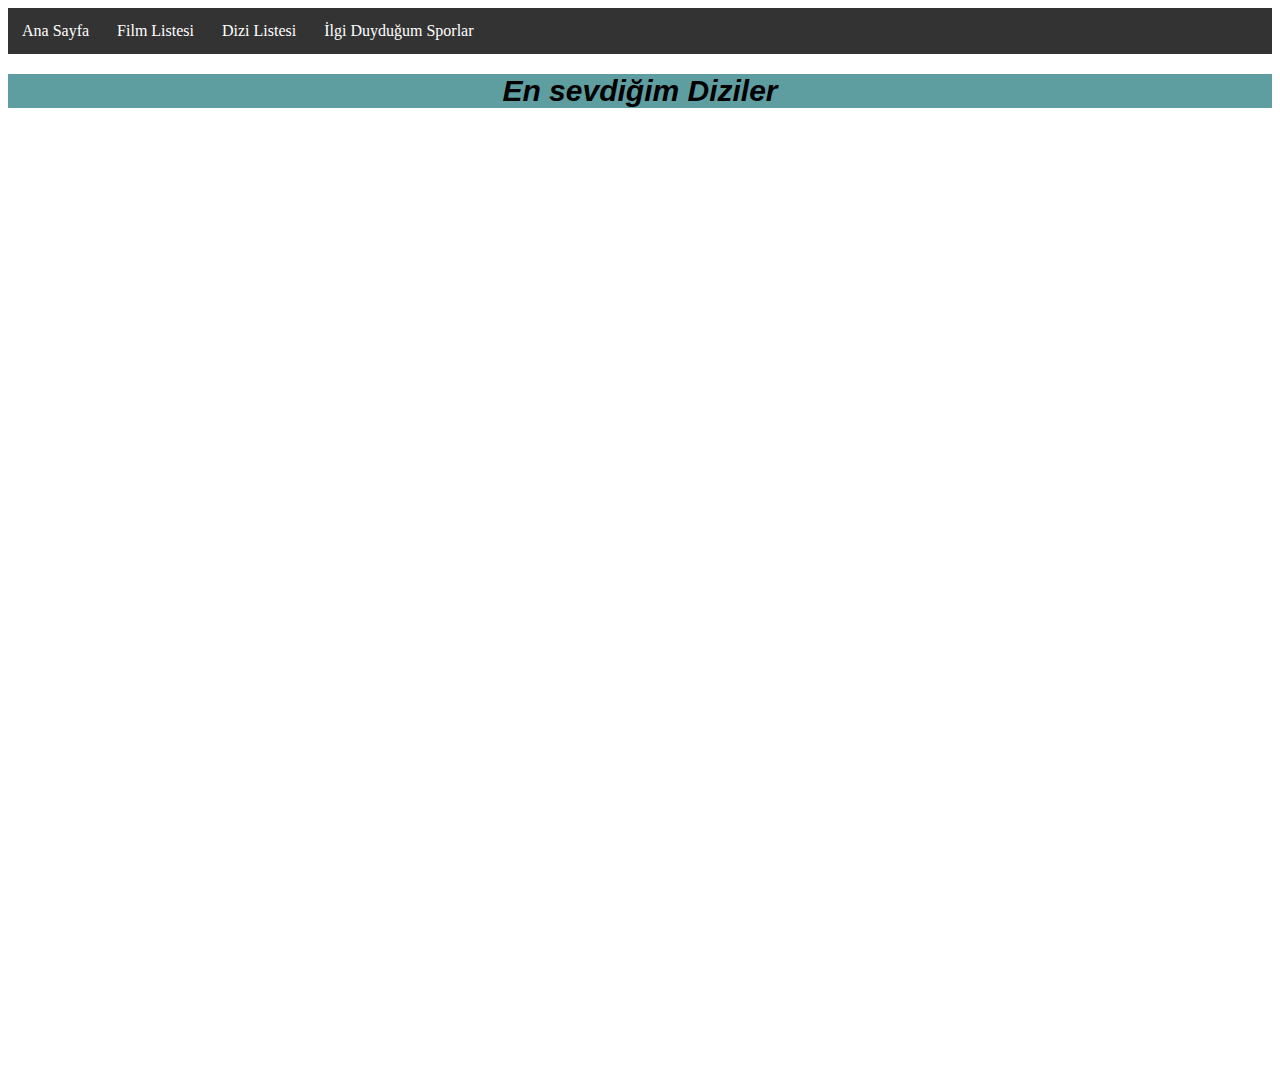
<file: diziler.html>
<!DOCTYPE html>
<html lang="tr">
<head>
    <meta charset="UTF-8">
    <meta http-equiv="X-UA-Compatible" content="IE=edge">
    <meta name="viewport" content="width=device-width, initial-scale=1.0">
    <title>Dizi Listesi</title>
    <link rel="stylesheet" href="css/kodlar.css">
</head>
<body>
    <!-- Navbar Buradan Başlıyor -->
    <header>
        <nav >
            <ul class="head">
                <li>
                    <a href="index.html">Ana Sayfa</a>
                </li>
                <li>
                    <a href="filmler.html">Film Listesi</a>
                </li>
                <li>
                    <a href="diziler.html">Dizi Listesi</a>
                </li>
                <li>
                    <a href="sporlar.html">İlgi Duyduğum Sporlar</a>
                </li>
            </ul>
        </nav>
    </header>
    <!-- Navbar Burada Bitiyor -->
    <!-- Diziler Listesi Başlangıç -->
    <liste>
        <h1 style="text-align: center; background-color: cadetblue;">En sevdiğim Diziler</h1>
        <ul class="içerik">
        <li>
            <h2 id="sep">
                <a href="https://www.youtube.com/watch?v=HhesaQXLuRY&ab_channel=TrailerBlend" target="_blank">Breaking Bad</a></h2>
        </li>
        <li>
            <h2 id="leyla">
                <a href="https://www.youtube.com/watch?v=z-C72hHMe5s&ab_channel=MetonyaTV" target="_blank">Leyla İle Mecnun</a></h2>
        </li>
        <li>
            <h2 id="sher">
                <a href="https://www.youtube.com/watch?v=-bBHT158E0s&ab_channel=Sherlock" target="_blank">Sherlock</a></h2>
        </li>
        </ul>
    </liste>
    <!-- Diziler Listesi Bitiş -->

</body>
</html>
</file>
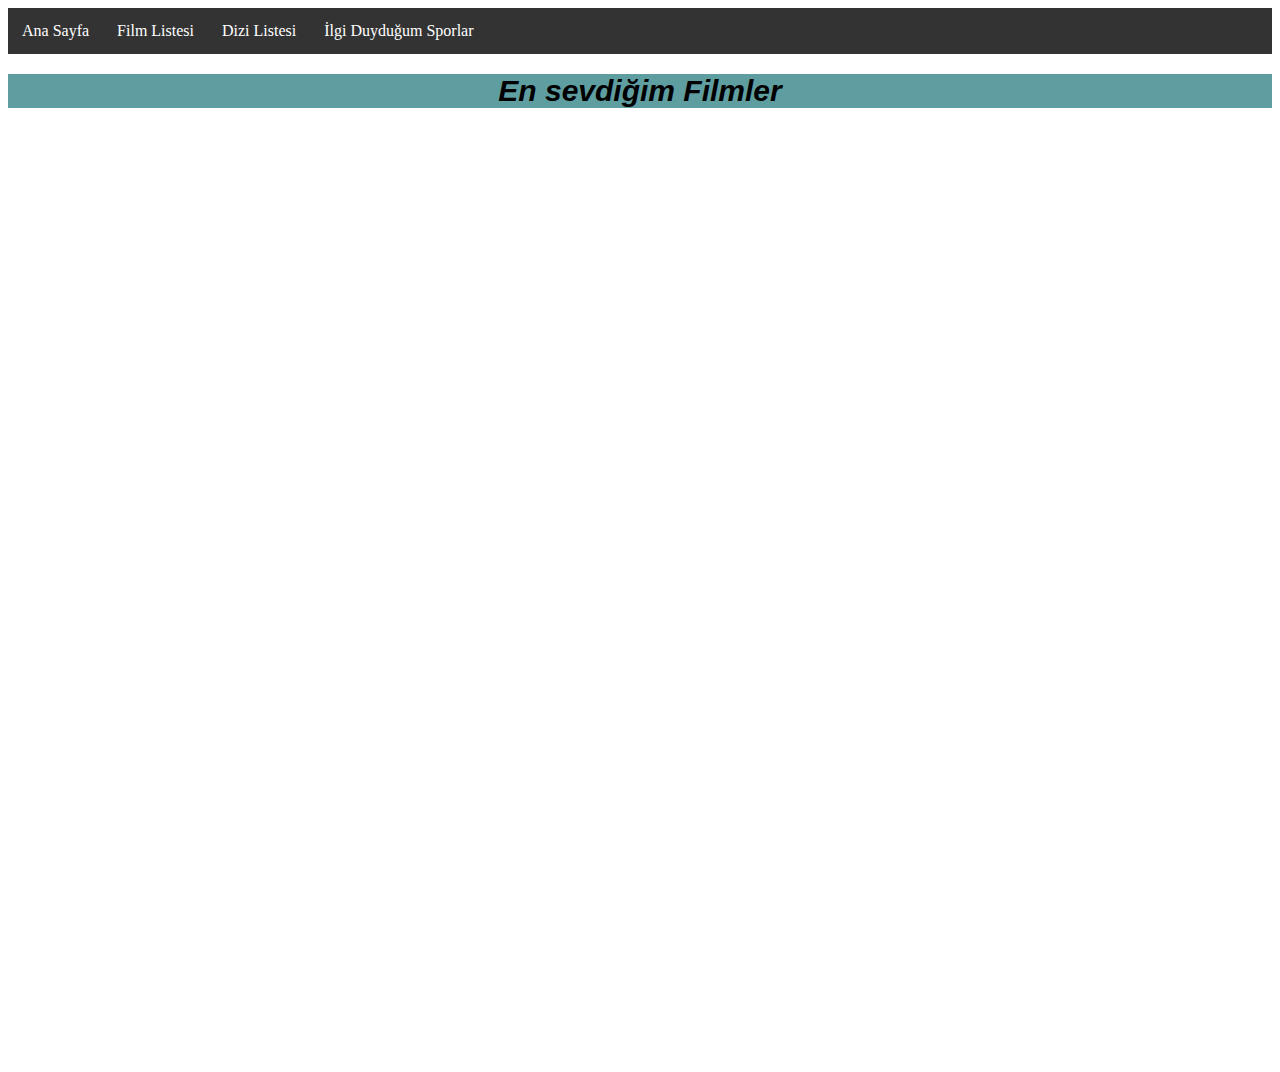
<file: filmler.html>
<!DOCTYPE html>
<html lang="en">
<head>
    <meta charset="UTF-8">
    <meta http-equiv="X-UA-Compatible" content="IE=edge">
    <meta name="viewport" content="width=device-width, initial-scale=1.0">
    <title>Film Listesi</title>
    <link rel="stylesheet" href="css/kodlar.css">
</head>
<body>
    <!-- Navbar Buradan Başlıyor -->
    <header>
        <nav >
            <ul class="head">
                <li>
                    <a href="index.html">Ana Sayfa</a>
                </li>
                <li>
                    <a href="filmler.html">Film Listesi</a>
                </li>
                <li>
                    <a href="diziler.html">Dizi Listesi</a>
                </li>
                <li>
                    <a href="sporlar.html">İlgi Duyduğum Sporlar</a>
                </li>
            </ul>
        </nav>
    </header>
    <!-- Navbar Burada Bitiyor -->
    <!-- Filmler Listesi Başlangıç -->
    <liste>
        <h1 style="text-align: center; background-color: cadetblue;">En sevdiğim Filmler</h1>
        <ul class="içerik">
        <li>
            <h2 id="sep">
                <a href="https://www.youtube.com/watch?v=58Onuy5USTc&ab" target="_blank">A Seperation</a></h2>
        </li>
        <li>
            <h2 id="perks">
                <a href="https://www.youtube.com/watch?v=n5rh7O4IDc0&ab_channel=RottenTomatoesTrailers" target="_blank">The Perks of Being a Wallflower</a></h2>
        </li>
        <li>
            <h2 id="hunt">
                <a href="https://www.youtube.com/watch?v=ieLIOBkMgAQ&ab_channel=RottenTomatoesTrailers" target="_blank">The Hunt</a></h2>
        </li>
        </ul>
    </liste>
    <!-- Filmler Listesi Bitiş -->
</body>
</html>
</file>
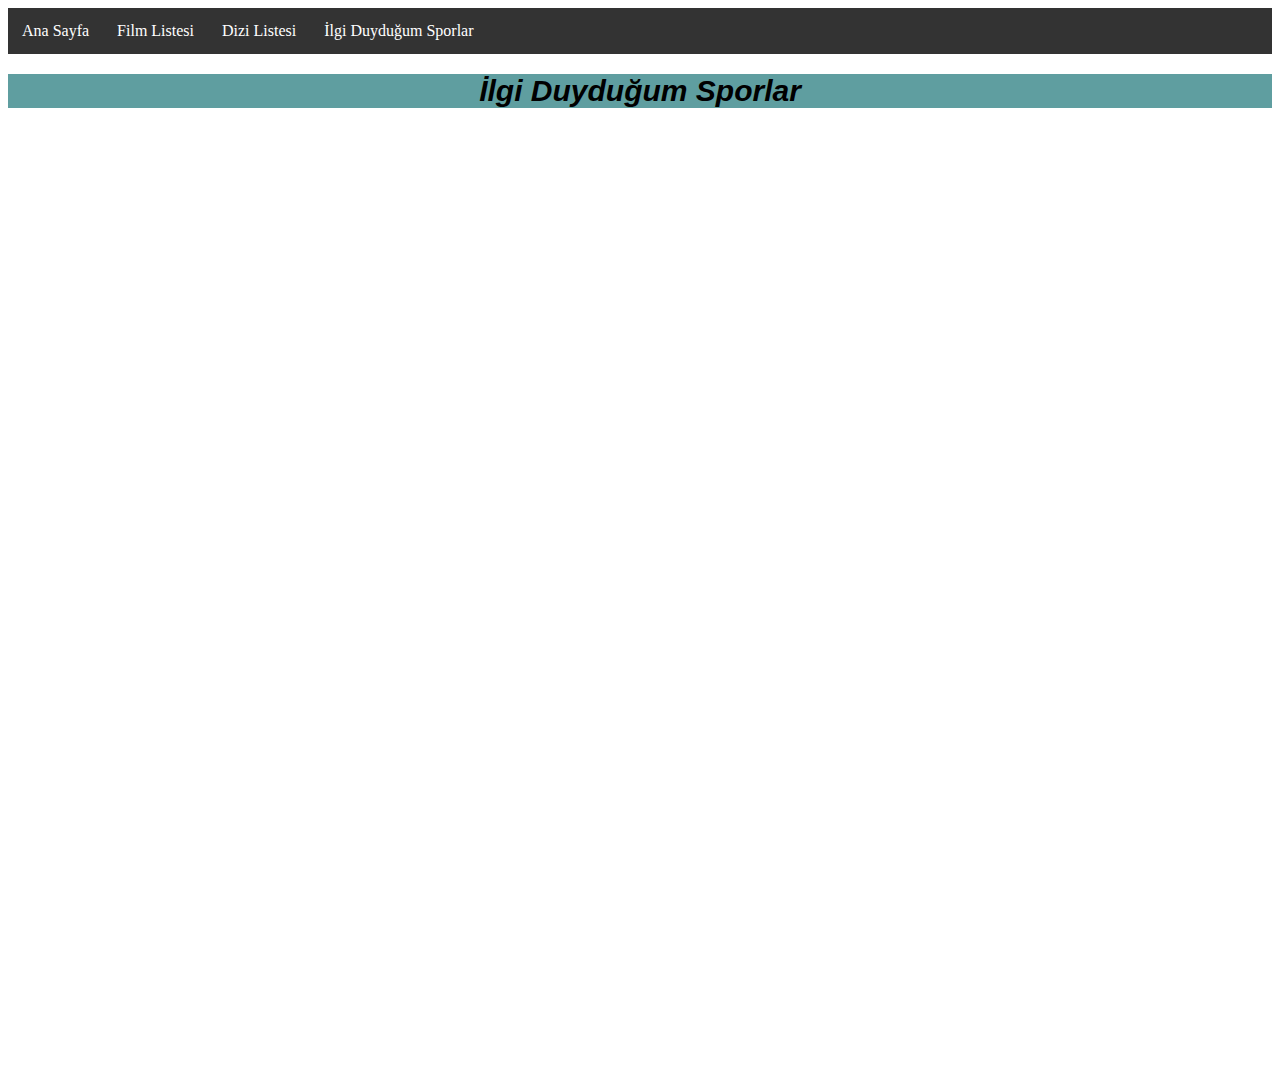
<file: sporlar.html>
<!DOCTYPE html>
<html lang="en">
<head>
    <meta charset="UTF-8">
    <meta http-equiv="X-UA-Compatible" content="IE=edge">
    <meta name="viewport" content="width=device-width, initial-scale=1.0">
    <title>İlgi Duyduğum Sporlar</title>
    <link rel="stylesheet" href="css/kodlar.css">
    
</head>
<body>
    <!-- Navbar Buradan Başlıyor -->
    <header>
        <nav >
            <ul class="head">
                <li>
                    <a href="index.html">Ana Sayfa</a>
                </li>
                <li>
                    <a href="filmler.html">Film Listesi</a>
                </li>
                <li>
                    <a href="diziler.html">Dizi Listesi</a>
                </li>
                <li>
                    <a href="sporlar.html">İlgi Duyduğum Sporlar</a>
                </li>
            </ul>
        </nav>
    </header>
    <!-- Navbar Burada Bitiyor -->
    <!-- Spor Listesi Başlangıç -->
    <liste>
        <h1 style="text-align: center; background-color: cadetblue;">İlgi Duyduğum Sporlar</h1>
        <ul class="içerik">
        <li>
            <h2 id="futbol">
                <a href="https://www.youtube.com/watch?v=MmRSUJGL3VA&ab_channel=murathaan" target="_blank">Futbol</a></h2>
        </li>
        <li>
            <h2 id="voleybol">
                <a href="https://www.youtube.com/watch?v=_-pAbQ35k8k&ab_channel=uniguekingFB" target="_blank">Voleybol</a></h2>
        </li>
        <li>
            <h2 id="tenis">
                <a href="https://www.youtube.com/shorts/4L1O4cAgIYc" target="_blank">Tenis</a></h2>
        </li>
        </ul>
    </liste>
    <!-- Spor Listesi Bitiş -->
</body>
</html>
</file>
<file: css/kodlar.css>
ul {
    list-style-type: none;
    margin: 0;
    padding: 0;
    overflow: hidden; 
  }
  
li {
    float: left;
    padding: 14px 14px;
}
  
li a {
    display: block;
    color: white;
    text-align: right;
    text-decoration: none;
}

li a:hover {
    background-color: #111;
} 

h1  {
    font-family: 'Franklin Gothic Medium', 'Arial Narrow', Arial, sans-serif;
    font-size: 30px;
    font-style: italic;
}

p {
    font-family:  'Arial Narrow', Arial, sans-serif;
    font-size: 25px;
    background-color: antiquewhite;
    font-style: normal;    
}


#breaking {
    background: url('https://m.media-amazon.com/images/M/MV5BMTJiMzgwZTktYzZhZC00YzhhLWEzZDUtMGM2NTE4MzQ4NGFmXkEyXkFqcGdeQWpybA@@._V1_.jpg');
    background-size: 550px 400px;
    width: 550px;
    height: 400px;
}

#breaking:hover {
    background: url('https://occ-0-1347-64.1.nflxso.net/dnm/api/v6/E8vDc_W8CLv7-yMQu8KMEC7Rrr8/AAAABbFI2wcwiGkHDdGWaw58hWgLETOBsbqqv6GbKnZFn3s_Y4fjw0Ys9DNYD5txnfV3oj9tgsBeaSnPcBOwQqQnpHVqHeQr9FtvVzaL.jpg?r=776');
    background-size: 550px 400px
}

#breaking:active {
    background: src('https://www.youtube.com/watch?v=HhesaQXLuRY&ab_channel=TrailerBlend');
    background-size: 550px 400px
}

#leyla {
    background: url('https://static.birgun.net/resim/haber-detay-resim/2021/08/19/efsane-absurt-komedi-dizisi-leyla-ile-mecnun-un-yeni-sezon-tarihi-belli-oldu-911964-5.jpg');
    background-size: 550px 400px;
    width: 550px;
    height: 400px;
}

#leyla:hover {
    background: url('https://img-s1.onedio.com/id-60cb3142ef32d31d4b5ec43d/rev-0/raw/s-0104e713e037f911884d66262772b08373644c85.jpg');
    background-size: 550px 400px
}

#sher {
    background: url('https://static.birgun.net/resim/haber-detay-resim/2022/04/03/sherlock-un-yaraticisindan-yeni-sezon-sorusuna-yanit-998905-5.jpg');
    background-size: 550px 400px;
    width: 550px;
    height: 400px;
}

#sher:hover {
    background: url('[data-uri]');
    background-size: 550px 400px
}

ul .içerik {
    position: fixed;
    top: 50%;
    left: 50%;
    transform: translate(-50%, -50%);
    width: 550px;
    height: 300px;
}
.head {
    background-color: #333;
}

#sep {
    background: url('https://m.media-amazon.com/images/M/MV5BMTk0MDU3NDQ0Nl5BMl5BanBnXkFtZTcwOTYxNzk4Ng@@._V1_.jpg');
    background-size: 550px 400px;
    width: 550px;
    height: 400px;
}

#sep:hover {
    background: url('https://s3.amazonaws.com/static.rogerebert.com/uploads/review/primary_image/reviews/a-separation-2012/Separation-2012.jpg');
    background-size: 550px 400px
}

#perks {
    background: url('https://filmizle.run/wp-content/uploads/2021/11/the-perks-of-being-a-wallflower-1024x576.jpg');
    background-size: 550px 400px;
    width: 550px;
    height: 400px;
}

#perks:hover {
    background: url('https://pbs.twimg.com/media/Eic5cVzXgAABdXk.jpg:large');
    background-size: 550px 400px
}
#hunt {
    background: url('https://m.media-amazon.com/images/M/MV5BMjIyODA2NTA0MV5BMl5BanBnXkFtZTcwMDA4NTc3Nw@@._V1_.jpg');
    background-size: 550px 400px;
    width: 550px;
    height: 400px;
}

#hunt:hover {
    background: url('https://m.media-amazon.com/images/M/MV5BMjA5OTA0MTkzNV5BMl5BanBnXkFtZTcwMjA4NTc3Nw@@._V1_.jpg');
    background-size: 550px 400px
}

#futbol {
    background: url('https://i2.milimaj.com/i/milliyet/75/0x0/6176441245d2a0a548034b29.jpg');
    background-size: 550px 400px;
    width: 550px;
    height: 400px;
}

#futbol:hover {
    background: url('https://i.ytimg.com/vi/kGVmj7z4c2E/maxresdefault.jpg');
    background-size: 550px 400px
}

#voleybol {
    background: url('https://trthaberstatic.cdn.wp.trt.com.tr/resimler/1496000/voleybol-1497176.jpg');
    background-size: 550px 400px;
    width: 550px;
    height: 400px;
}

#voleybol:hover {
    background: url('https://upload.wikimedia.org/wikipedia/commons/c/cb/Eda_Erdem_2019_CEV_Kad%C4%B1nlar_Avrupa_Voleybol_%C5%9Eampiyonas%C4%B1.jpg');
    background-size: 550px 400px
}

#tenis {
    background: url('https://www.tedankara.k12.tr/images/sporTakimlari/tenist0.jpg');
    background-size: 550px 400px;
    width: 550px;
    height: 400px;
}

#tenis:hover {
    background: url('https://cdn1.ntv.com.tr/gorsel/yXYfyyslPkmmcarJtLTohg.jpg?width=1000&mode=crop&scale=both');
    background-size: 550px 400px
}
</file>
